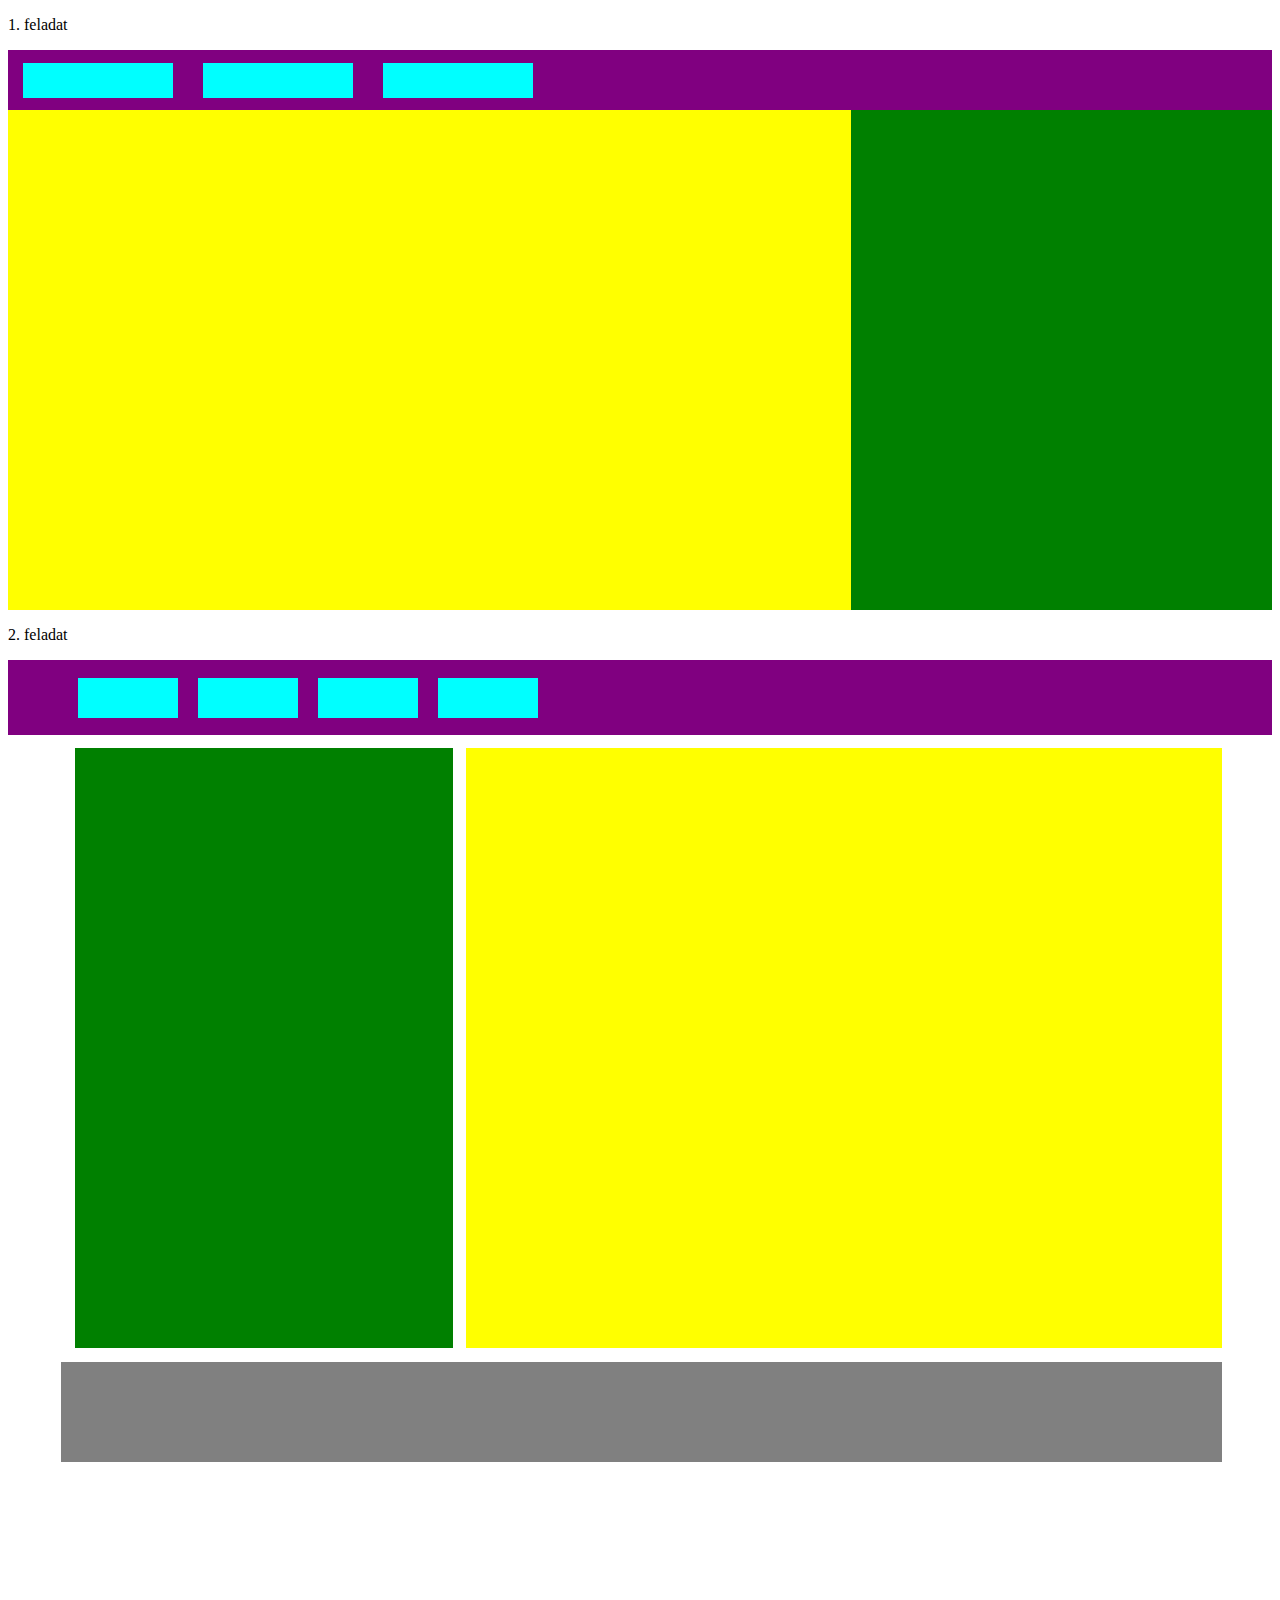
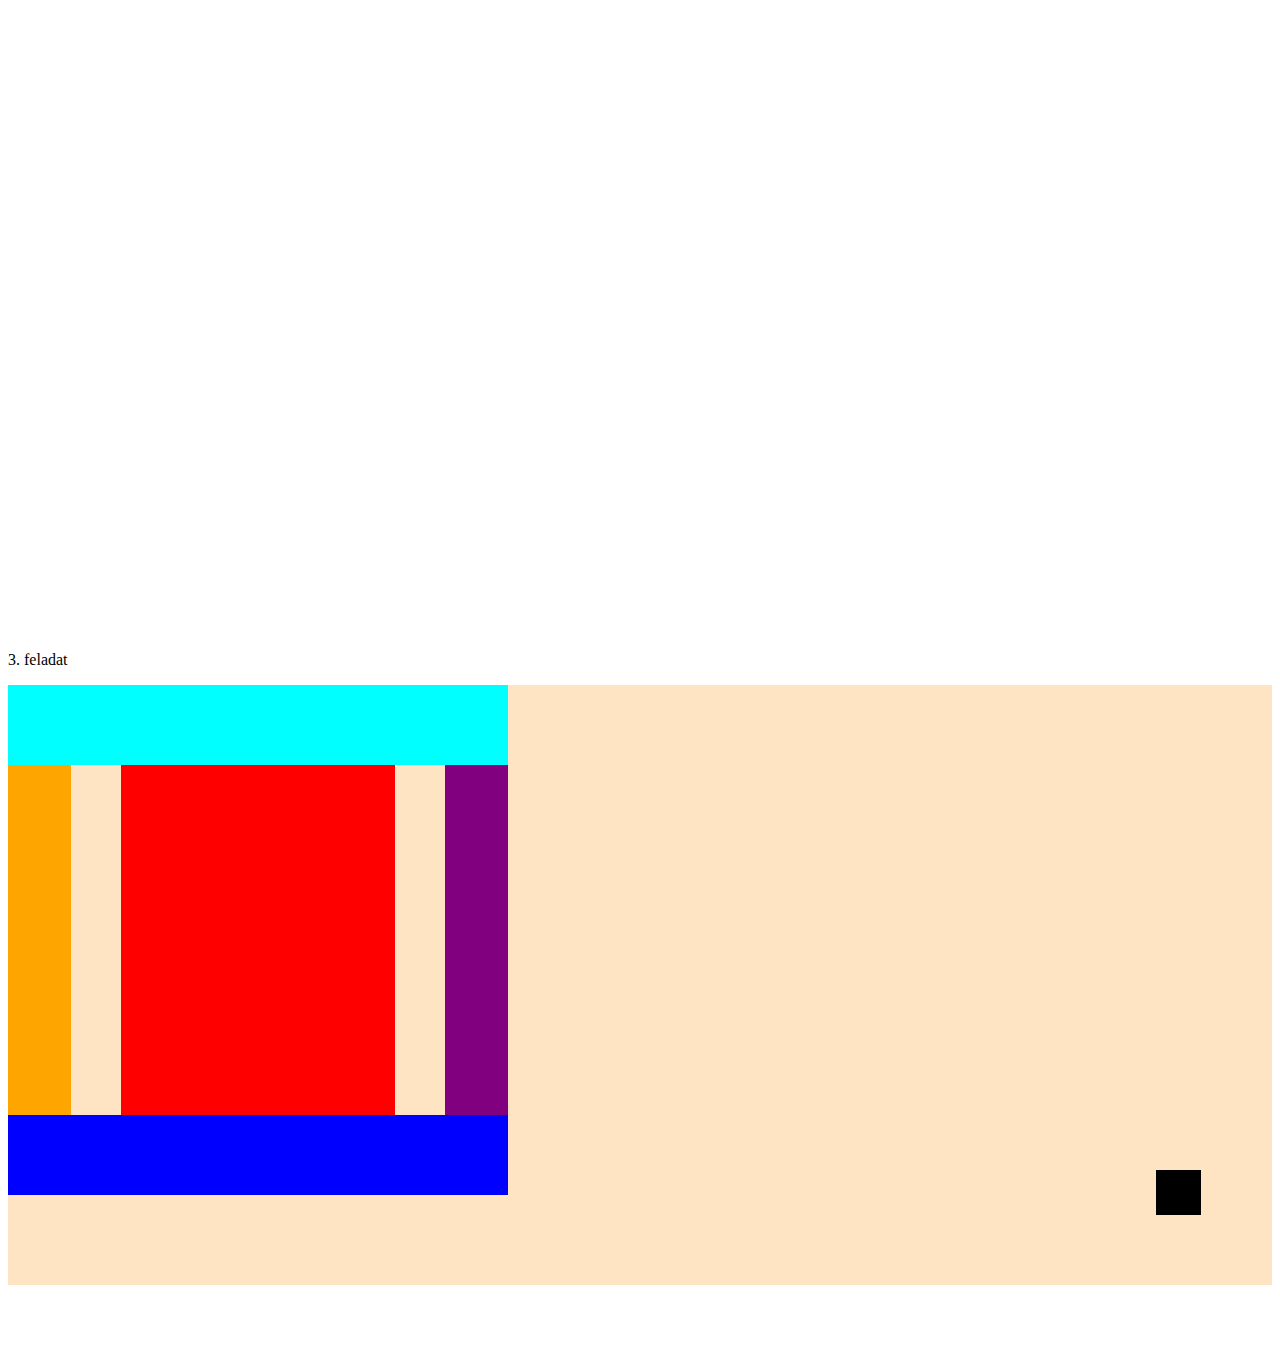
<file: index.html>
<!DOCTYPE html>
<html lang="en">
<head>
    <meta charset="UTF-8">
    <meta name="viewport" content="width=device-width, initial-scale=1.0">
    <link rel="stylesheet" href="elsostyle.css">
    <link rel="stylesheet" href="masodikstyle.css">
    <link rel="stylesheet" href="harmadikstyle.css">
    <title>Document</title>
</head>
<body>
    <p>1. feladat</p>
    <div id="tarolo1">
        <li class="elem1"></li>
        <li class="elem1"></li>
        <li class="elem1"></li>
    </div>
    <div id="tarolo2">
        <div id="sarga1"></div>
        <div id="zold1"></div>
    </div>

    <p>2. feladat</p>
    <div id="tarolo3">
        <li id="elem2"></li>
        <li class="elem3"></li>
        <li class="elem3"></li>
        <li class="elem3"></li>
    </div>
    <div id="tarolo4">
        <div id="sarga2"></div>
        <div id="zold2"></div>
    </div>
    <div id="tarolo5">
        <div id="szurke"></div>
    </div>

    <p>3. feladat</p>
    <div class="tarolo6">
        
     <div class="kek"></div>
     <div class="tarolo7">
         <div class="sarga3"></div>
         <div class="piros">
            <div class="tarolo9">
                <div id="fekete"></div>
            </div>
         </div>
         <div class="lila"></div>
    </div>
    <div class="tarolo8"></div>
 </div>
</body>
</html>
</file>
<file: elsostyle.css>
#tarolo1 {
    width: 100%;
    height: 60px; 
    background-color: purple;   
    display: flex;
    justify-content: left;
    align-items: center;
    /* gap: 10px; */
    
}

.elem1 {
    width: 150px;
    height: 35px;
    background-color: aqua;
    list-style: none;
    margin: 15px;
}

#tarolo2 {
    width: 100%;
    height: 500px;
    display: flex;
    flex-direction: row;
}

#sarga1 {
    background-color: yellow;
    flex: 2;
}

#zold1 {
    background-color: green;
    flex: 1;
}
</file>
<file: masodikstyle.css>
#tarolo3{
    width: 100%;
    height: 75px;
    display: flex;
    flex-direction: row;
    justify-content: left;
    align-items: center;
    background-color: purple;
}
#elem2{
    width: 100px;
    height: 40px;
    background-color: aqua;
    margin-left: 70px;
    list-style: none;
    
}
.elem3{
    width: 100px;
    height: 40px;
    background-color: aqua;
    margin-left: 20px;
    list-style: none;
    
}
#tarolo4{
    width: 100%;
    height: 500px;
    display: flex;
    flex-direction: row;
}
#sarga2{
    flex: 1;
    height: 600px;
    background-color: green;
    margin-bottom: 10pt;
    margin-left: 50pt;
    margin-top: 10pt;
    margin-right: 10pt;
}
#zold2{
    flex: 2;
    height: 600px;
    background-color: yellow;
    margin-top: 10pt;
    margin-right: 50px;
}
#tarolo5{
    width: 100%;
    height: 1000px;
    display: flex;
    flex-direction: row;
    justify-content: left;
}
#szurke{
    background-color: grey;
    height: 100px;
    width: 100%;
    margin-left: 40pt;
    margin-right: 50px;
    margin-top: 95pt;
}
</file>
<file: harmadikstyle.css>
.tarolo6{
    width: 100%;
    height: 600px;
    background-color: bisque;
}
.kek{
    width: 500px;
    height: 80px;
    background-color: aqua;
}
.tarolo7{
    display: flex;
    flex-direction: row;
    width: 500px;
    height: 350px;
}
.sarga3{
    width: 80px;
    height: 350px;
    background-color: orange;
}
.piros{
    width: 350px;
    height: 350px;
    margin-left: 50px;
    margin-right: 50px;
    background-color: red;
}
.lila{
    width: 80px;
    height: 350px;
    background-color: purple;
}
.tarolo8{
    width: 500px;
    height: 80px;
    background-color: blue;
}
#fekete{
    height: 45px;
    width: 45px;
    background-color: black;
    bottom: 150px;
    right: 200px;
    position: absolute;
}
.tarolo9{
    position: absolute;
    height: 600px;
    width: 100%;
}
</file>
